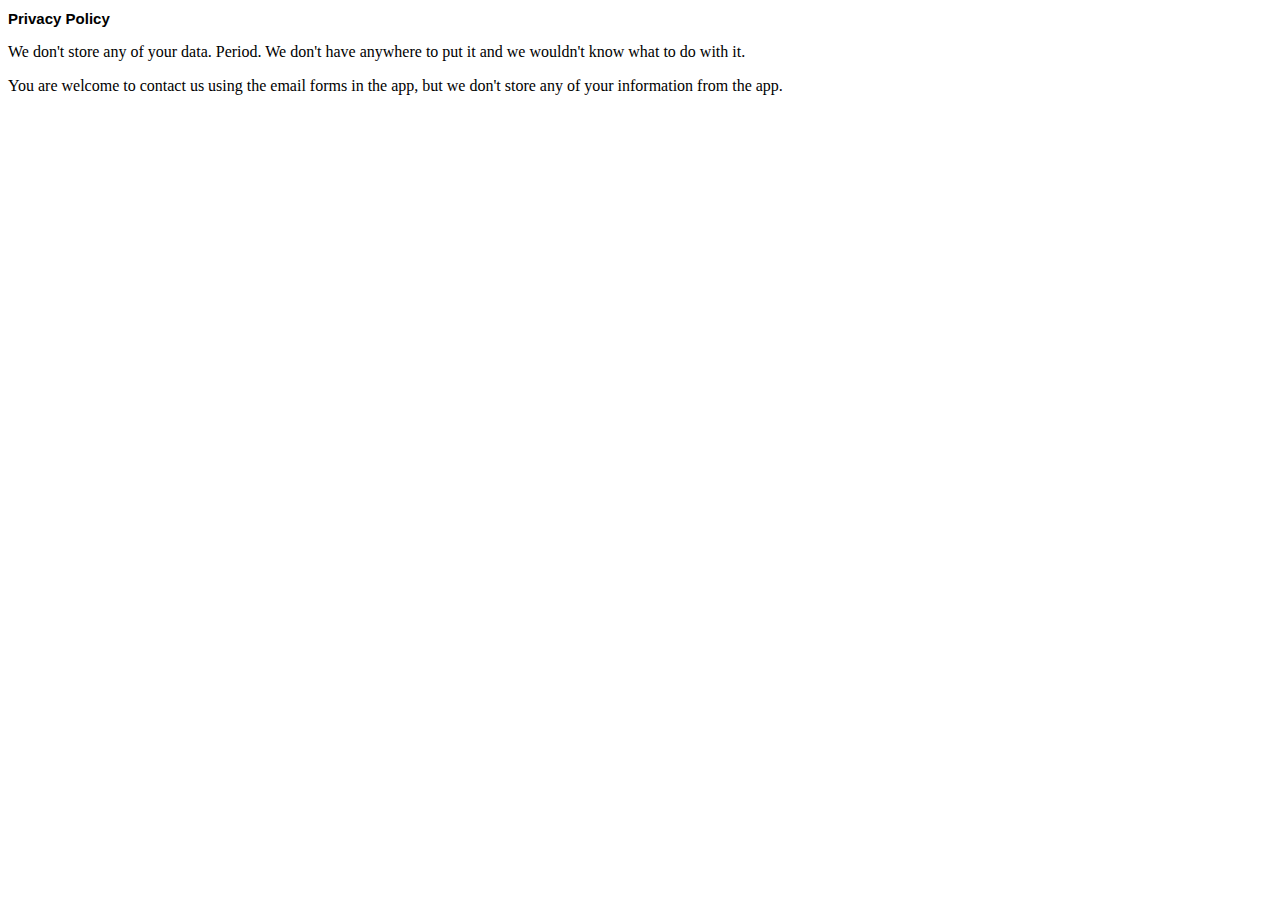
<file: index.html>
<!DOCTYPE html>
<html>
<head>
<link rel="stylesheet" href="mystyle.css">
</head>
<body>

<h1>Privacy Policy</h1>
<p>We don't store any of your data. Period. We don't have anywhere to put it and we wouldn't know what to do with it.</p>
<p>You are welcome to contact us using the email forms in the app, but we don't store any of your information from the app.</p>

</body>
</html>
</file>
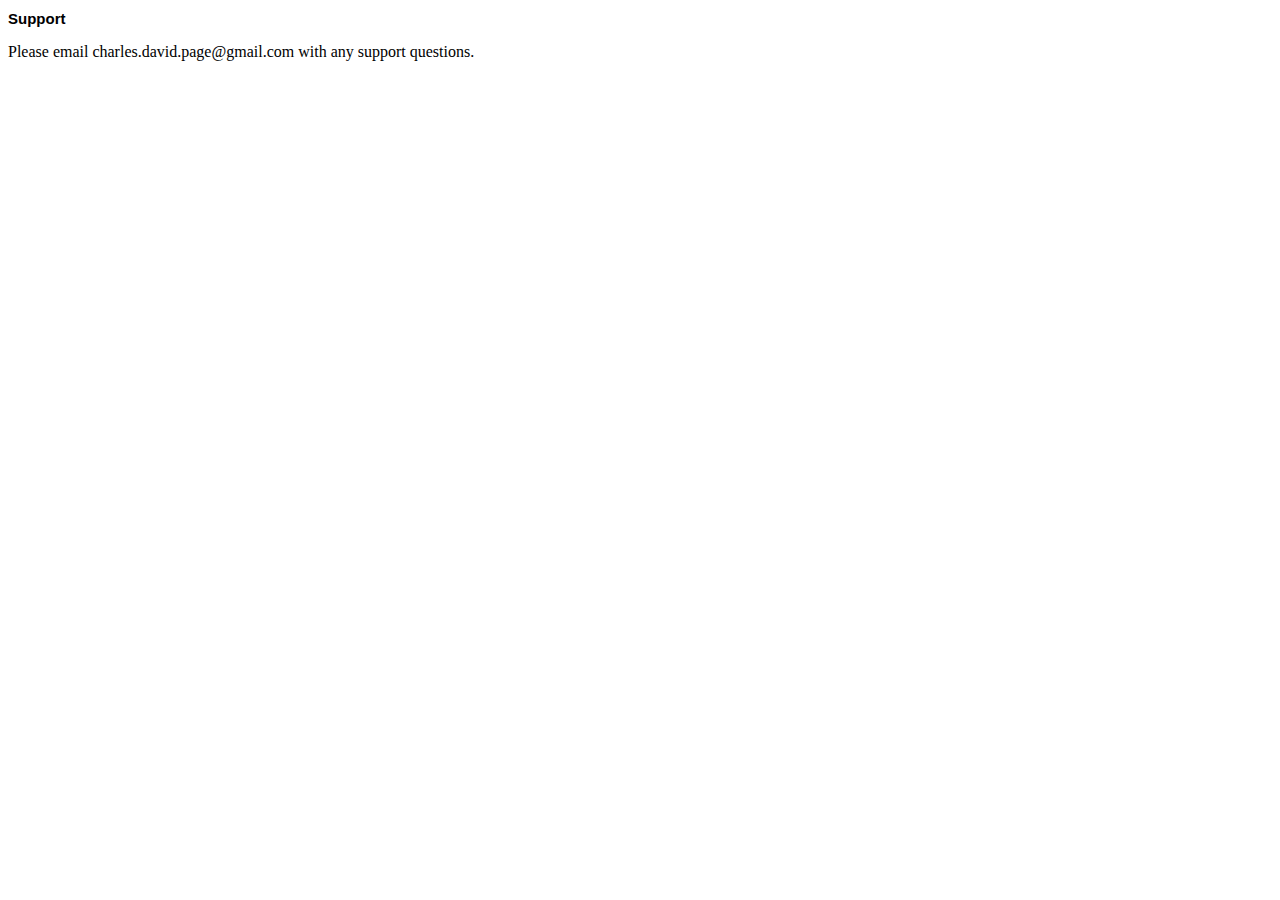
<file: support.html>
<!DOCTYPE html>
<html>
<head>
<link rel="stylesheet" href="mystyle.css">
</head>
<body>

<h1>Support</h1>
  <p>Please email charles.david.page@gmail.com with any support questions.</p>

</body>
</html>
</file>
<file: mystyle.css>
h1 {
  font-family: Verdana, sans-serif;
  font-size: 15px;
}
</file>
